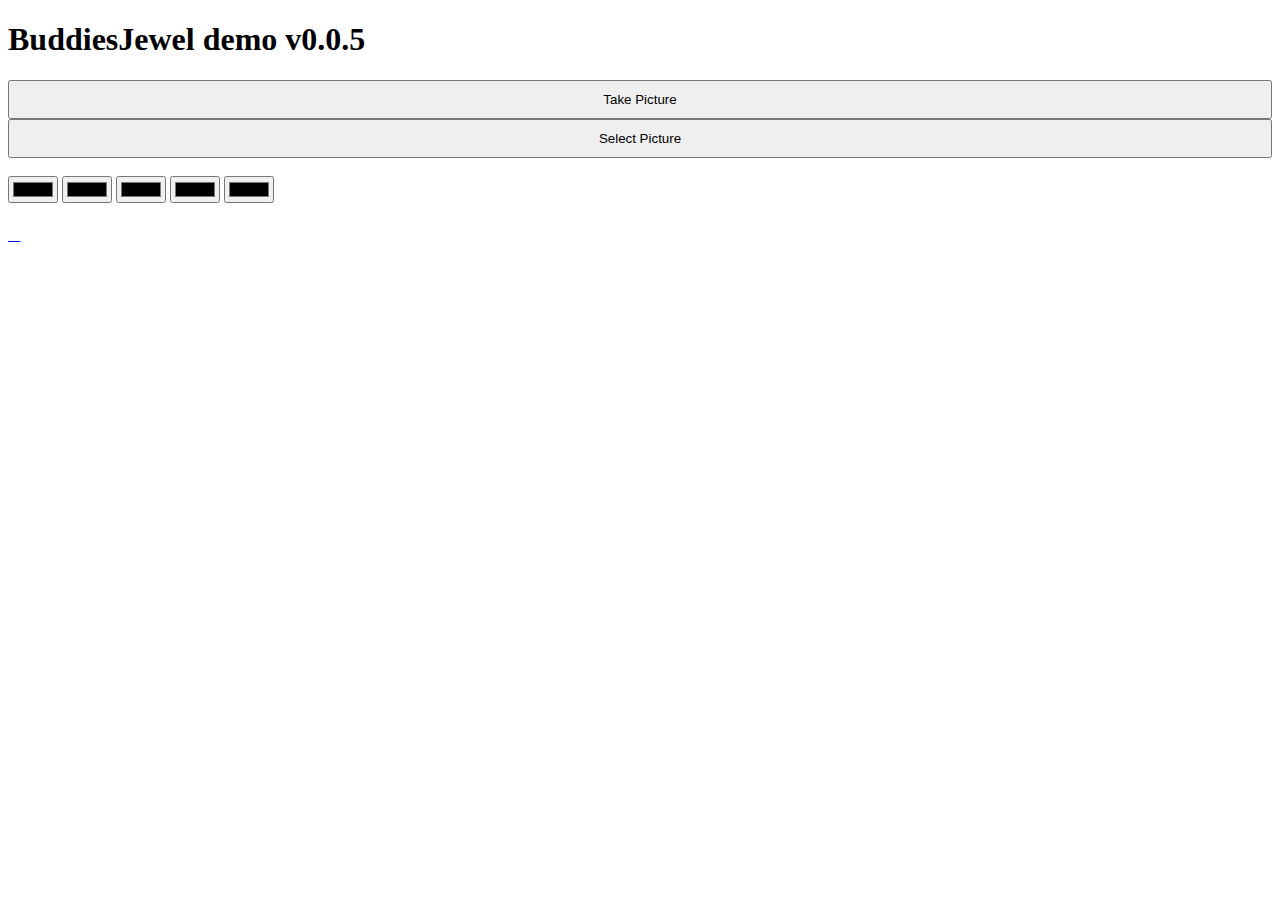
<file: com.buddyprojects.buddiesjewelpg2.buddiesjewelpg2/assets/www/demobj2.html>
<!DOCTYPE HTML>
<html>
	<head>
	<meta name="viewport" content="width=320; user-scalable=no" />
	<meta http-equiv="Content-type" content="text/html; charset=utf-8">
	<title>ColorThief Demo</title>
	

	<style>
	#yourimage {
		width:100%;	
	}
	
	#swatches {
		width: 100%;
		height: 50px;	
	}

	.swatch {
		width:18%;
		height: 50px;
		border-style:solid;
		border-width:thin;	
		float: left;
		margin-right: 3px;	
	}
	
	input[type=button] {
		width: 100%;
		padding: 10px;	
	}
	</style>
	</head>

	<body onload="init();">

		<h1>BuddiesJewel demo v0.0.5</h1>
		<input type="button" id="takePictureBtn" onclick="takePic();" value="Take Picture" >
		<input type="button" id="picPictureBtn" onclick="selectPic();" value="Select Picture">

		
		<img id="yourimage" onload="getSwatches();">

		<div id="swatches">
		    <input id="swatch0" type='color' onchange="updateNFCColor(0);" >
			<input id="swatch1" type='color' onchange="updateNFCColor(1);" >
			<input id="swatch2" type='color' onchange="updateNFCColor(2);" >
			<input id="swatch3" type='color' onchange="updateNFCColor(3);" >
			<input id="swatch4" type='color' onchange="updateNFCColor(4);" >
		</div>
		
		  
			<a rel="external" href="#button" class="onoffButton"  id="button" onclick="toggleOnOff()">&#xF011;</a>  
			<span class="onoffButtonLight"  id="light"></span>  
		 

	
	<script type="text/javascript">
		
			$("#swatch0").spectrum({
				color: "#00f",
				clickoutFiresChange: true,
				showInitial: true,				
				showButtons: false
			});
			
			$("#swatch1").spectrum({
				color: "#00f",
				clickoutFiresChange: true,
				showInitial: true,				
				showButtons: false

			});

			$("#swatch2").spectrum({
				color: "#00f",
				clickoutFiresChange: true,
				showInitial: true,				
				showButtons: false

			});
			
			$("#swatch3").spectrum({
				color: "#00f",
				clickoutFiresChange: true,
				showInitial: true,				
				showButtons: false

			});	

			$("#swatch4").spectrum({
				color: "#00f",
				clickoutFiresChange: true,
				showInitial: true,				
				showButtons: false

			});	

		
	</script>
		
		
	</body>

</html>
</file>
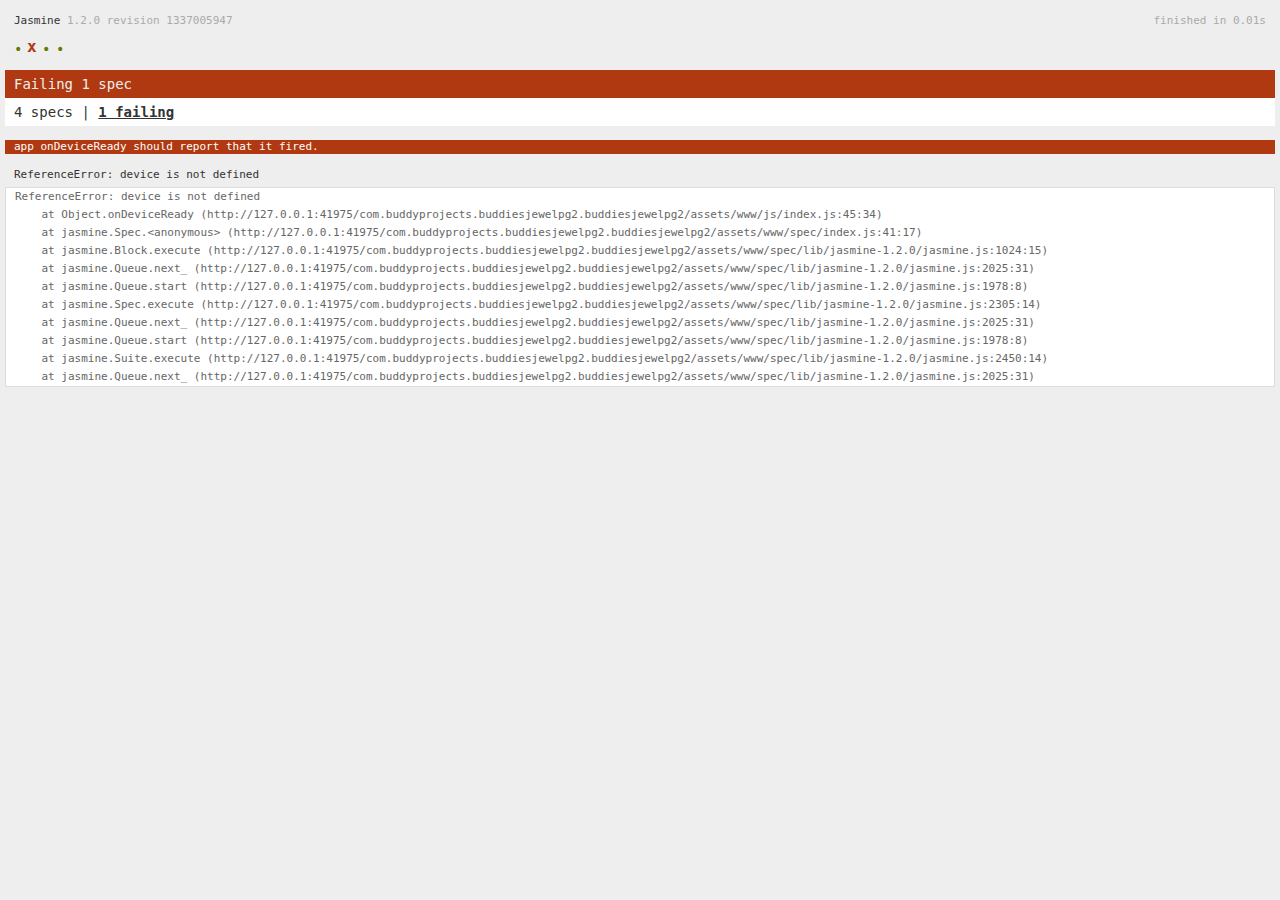
<file: com.buddyprojects.buddiesjewelpg2.buddiesjewelpg2/assets/www/spec.html>
<!DOCTYPE html>
<!--
    Licensed to the Apache Software Foundation (ASF) under one
    or more contributor license agreements.  See the NOTICE file
    distributed with this work for additional information
    regarding copyright ownership.  The ASF licenses this file
    to you under the Apache License, Version 2.0 (the
    "License"); you may not use this file except in compliance
    with the License.  You may obtain a copy of the License at

    http://www.apache.org/licenses/LICENSE-2.0

    Unless required by applicable law or agreed to in writing,
    software distributed under the License is distributed on an
    "AS IS" BASIS, WITHOUT WARRANTIES OR CONDITIONS OF ANY
     KIND, either express or implied.  See the License for the
    specific language governing permissions and limitations
    under the License.
-->
<html>
    <head>
        <title>Jasmine Spec Runner</title>

        <!-- jasmine source -->
        <link rel="shortcut icon" type="image/png" href="spec/lib/jasmine-1.2.0/jasmine_favicon.png">
        <link rel="stylesheet" type="text/css" href="spec/lib/jasmine-1.2.0/jasmine.css">
        <script type="text/javascript" src="spec/lib/jasmine-1.2.0/jasmine.js"></script>
        <script type="text/javascript" src="spec/lib/jasmine-1.2.0/jasmine-html.js"></script>

        <!-- include source files here... -->
        <script type="text/javascript" src="js/index.js"></script>

        <!-- include spec files here... -->
        <script type="text/javascript" src="spec/helper.js"></script>
        <script type="text/javascript" src="spec/index.js"></script>

        <script type="text/javascript">
            (function() {
                var jasmineEnv = jasmine.getEnv();
                jasmineEnv.updateInterval = 1000;

                var htmlReporter = new jasmine.HtmlReporter();

                jasmineEnv.addReporter(htmlReporter);

                jasmineEnv.specFilter = function(spec) {
                    return htmlReporter.specFilter(spec);
                };

                var currentWindowOnload = window.onload;

                window.onload = function() {
                    if (currentWindowOnload) {
                        currentWindowOnload();
                    }
                    execJasmine();
                };

                function execJasmine() {
                    jasmineEnv.execute();
                }
            })();
        </script>
    </head>
    <body>
        <div id="stage" style="display:none;"></div>
    </body>
</html>
</file>
<file: com.buddyprojects.buddiesjewelpg2.buddiesjewelpg2/assets/www/spec/lib/jasmine-1.2.0/jasmine.css>
body { background-color: #eeeeee; padding: 0; margin: 5px; overflow-y: scroll; }

#HTMLReporter { font-size: 11px; font-family: Monaco, "Lucida Console", monospace; line-height: 14px; color: #333333; }
#HTMLReporter a { text-decoration: none; }
#HTMLReporter a:hover { text-decoration: underline; }
#HTMLReporter p, #HTMLReporter h1, #HTMLReporter h2, #HTMLReporter h3, #HTMLReporter h4, #HTMLReporter h5, #HTMLReporter h6 { margin: 0; line-height: 14px; }
#HTMLReporter .banner, #HTMLReporter .symbolSummary, #HTMLReporter .summary, #HTMLReporter .resultMessage, #HTMLReporter .specDetail .description, #HTMLReporter .alert .bar, #HTMLReporter .stackTrace { padding-left: 9px; padding-right: 9px; }
#HTMLReporter #jasmine_content { position: fixed; right: 100%; }
#HTMLReporter .version { color: #aaaaaa; }
#HTMLReporter .banner { margin-top: 14px; }
#HTMLReporter .duration { color: #aaaaaa; float: right; }
#HTMLReporter .symbolSummary { overflow: hidden; *zoom: 1; margin: 14px 0; }
#HTMLReporter .symbolSummary li { display: block; float: left; height: 7px; width: 14px; margin-bottom: 7px; font-size: 16px; }
#HTMLReporter .symbolSummary li.passed { font-size: 14px; }
#HTMLReporter .symbolSummary li.passed:before { color: #5e7d00; content: "\02022"; }
#HTMLReporter .symbolSummary li.failed { line-height: 9px; }
#HTMLReporter .symbolSummary li.failed:before { color: #b03911; content: "x"; font-weight: bold; margin-left: -1px; }
#HTMLReporter .symbolSummary li.skipped { font-size: 14px; }
#HTMLReporter .symbolSummary li.skipped:before { color: #bababa; content: "\02022"; }
#HTMLReporter .symbolSummary li.pending { line-height: 11px; }
#HTMLReporter .symbolSummary li.pending:before { color: #aaaaaa; content: "-"; }
#HTMLReporter .bar { line-height: 28px; font-size: 14px; display: block; color: #eee; }
#HTMLReporter .runningAlert { background-color: #666666; }
#HTMLReporter .skippedAlert { background-color: #aaaaaa; }
#HTMLReporter .skippedAlert:first-child { background-color: #333333; }
#HTMLReporter .skippedAlert:hover { text-decoration: none; color: white; text-decoration: underline; }
#HTMLReporter .passingAlert { background-color: #a6b779; }
#HTMLReporter .passingAlert:first-child { background-color: #5e7d00; }
#HTMLReporter .failingAlert { background-color: #cf867e; }
#HTMLReporter .failingAlert:first-child { background-color: #b03911; }
#HTMLReporter .results { margin-top: 14px; }
#HTMLReporter #details { display: none; }
#HTMLReporter .resultsMenu, #HTMLReporter .resultsMenu a { background-color: #fff; color: #333333; }
#HTMLReporter.showDetails .summaryMenuItem { font-weight: normal; text-decoration: inherit; }
#HTMLReporter.showDetails .summaryMenuItem:hover { text-decoration: underline; }
#HTMLReporter.showDetails .detailsMenuItem { font-weight: bold; text-decoration: underline; }
#HTMLReporter.showDetails .summary { display: none; }
#HTMLReporter.showDetails #details { display: block; }
#HTMLReporter .summaryMenuItem { font-weight: bold; text-decoration: underline; }
#HTMLReporter .summary { margin-top: 14px; }
#HTMLReporter .summary .suite .suite, #HTMLReporter .summary .specSummary { margin-left: 14px; }
#HTMLReporter .summary .specSummary.passed a { color: #5e7d00; }
#HTMLReporter .summary .specSummary.failed a { color: #b03911; }
#HTMLReporter .description + .suite { margin-top: 0; }
#HTMLReporter .suite { margin-top: 14px; }
#HTMLReporter .suite a { color: #333333; }
#HTMLReporter #details .specDetail { margin-bottom: 28px; }
#HTMLReporter #details .specDetail .description { display: block; color: white; background-color: #b03911; }
#HTMLReporter .resultMessage { padding-top: 14px; color: #333333; }
#HTMLReporter .resultMessage span.result { display: block; }
#HTMLReporter .stackTrace { margin: 5px 0 0 0; max-height: 224px; overflow: auto; line-height: 18px; color: #666666; border: 1px solid #ddd; background: white; white-space: pre; }

#TrivialReporter { padding: 8px 13px; position: absolute; top: 0; bottom: 0; left: 0; right: 0; overflow-y: scroll; background-color: white; font-family: "Helvetica Neue Light", "Lucida Grande", "Calibri", "Arial", sans-serif; /*.resultMessage {*/ /*white-space: pre;*/ /*}*/ }
#TrivialReporter a:visited, #TrivialReporter a { color: #303; }
#TrivialReporter a:hover, #TrivialReporter a:active { color: blue; }
#TrivialReporter .run_spec { float: right; padding-right: 5px; font-size: .8em; text-decoration: none; }
#TrivialReporter .banner { color: #303; background-color: #fef; padding: 5px; }
#TrivialReporter .logo { float: left; font-size: 1.1em; padding-left: 5px; }
#TrivialReporter .logo .version { font-size: .6em; padding-left: 1em; }
#TrivialReporter .runner.running { background-color: yellow; }
#TrivialReporter .options { text-align: right; font-size: .8em; }
#TrivialReporter .suite { border: 1px outset gray; margin: 5px 0; padding-left: 1em; }
#TrivialReporter .suite .suite { margin: 5px; }
#TrivialReporter .suite.passed { background-color: #dfd; }
#TrivialReporter .suite.failed { background-color: #fdd; }
#TrivialReporter .spec { margin: 5px; padding-left: 1em; clear: both; }
#TrivialReporter .spec.failed, #TrivialReporter .spec.passed, #TrivialReporter .spec.skipped { padding-bottom: 5px; border: 1px solid gray; }
#TrivialReporter .spec.failed { background-color: #fbb; border-color: red; }
#TrivialReporter .spec.passed { background-color: #bfb; border-color: green; }
#TrivialReporter .spec.skipped { background-color: #bbb; }
#TrivialReporter .messages { border-left: 1px dashed gray; padding-left: 1em; padding-right: 1em; }
#TrivialReporter .passed { background-color: #cfc; display: none; }
#TrivialReporter .failed { background-color: #fbb; }
#TrivialReporter .skipped { color: #777; background-color: #eee; display: none; }
#TrivialReporter .resultMessage span.result { display: block; line-height: 2em; color: black; }
#TrivialReporter .resultMessage .mismatch { color: black; }
#TrivialReporter .stackTrace { white-space: pre; font-size: .8em; margin-left: 10px; max-height: 5em; overflow: auto; border: 1px inset red; padding: 1em; background: #eef; }
#TrivialReporter .finished-at { padding-left: 1em; font-size: .6em; }
#TrivialReporter.show-passed .passed, #TrivialReporter.show-skipped .skipped { display: block; }
#TrivialReporter #jasmine_content { position: fixed; right: 100%; }
#TrivialReporter .runner { border: 1px solid gray; display: block; margin: 5px 0; padding: 2px 0 2px 10px; }
</file>
